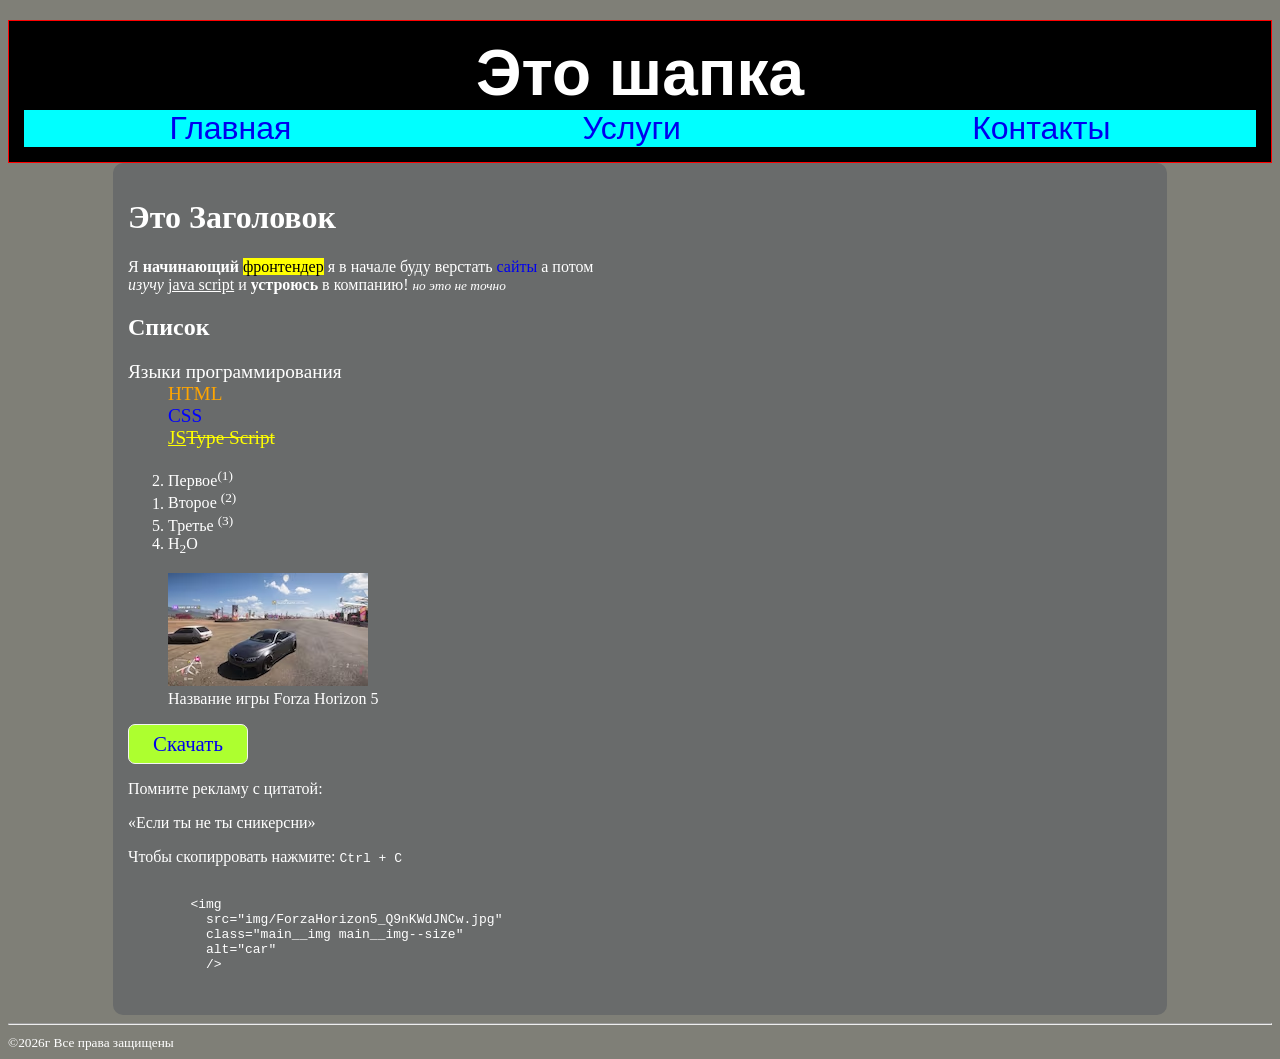
<file: index.html>
<!doctype html>
<html lang="ru">
  <head>
    <meta charset="UTF-8" />
    <meta name="viewport" content="width=device-width, initial-scale=1.0" />
    <meta
      name="description"
      content="Профессиональная разработка и вёрстка сайтов точно по вашему макету. Гарантия адаптивности под мобильные устройства. Закажите расчет стоимости на сайте!"
    />
    <meta name="author" content="Иван Иванов" />
    <meta property="og:title" content="Типа сайт" />
    <meta
      property="og:image"
      content="https://static-basket-01.wbbasket.ru/vol2/site/i/wb-og-win.jpg"
    />
    <meta
      property="og:description"
      content="Я начинающий фронтендер, верстаю сайты по макетам. Здесь мои работы и контакты."
    />
    <link rel="stylesheet" href="css/style.css" />
    <title>Мой Сайт</title>
  </head>

  <body>
    <header class="header">
      <p class="header__text header__text--bold">Это шапка</p>
      <nav class="header__nav">
        <a class="header__link" href="index.html">Главная</a>
        <a class="header__link" href="services.html">Услуги</a>
        <a class="header__link" href="contacts.html">Контакты</a>
      </nav>
    </header>

    <main class="main">
      <div class="main__container">
        <h1 class="main__title">Это Заголовок</h1>

        <p>
          Я <b>начинающий</b> <mark>фронтендер</mark> я в начале буду верстать
          <a
            class="main__text main__text--none"
            href="#"
            rel="noopener noreferrer"
            target="_blank"
            >сайты</a
          >
          а потом <br />
          <em>изучу</em> <u>java script</u> и <strong>устроюсь</strong> в
          компанию!
          <small><i>но это не точно</i></small>
        </p>

        <h2>Список</h2>
        <div class="skills">
          <dl class="skills__table">
            <dt>Языки программирования</dt>
            <dd class="skills__text skills__text--orange">HTML</dd>
            <dd class="skills__text skills__text--blue">CSS</dd>
            <dd class="skills__text skills__text--yellow">
              <ins>JS</ins><del>Type Script</del>
            </dd>
          </dl>
        </div>
        <ol start="2" type="1" reversed>
          <li>Первое<sup>(1)</sup></li>
          <li>Второе <sup>(2)</sup></li>
          <li value="5">Третье <sup>(3)</sup></li>
          <li>H<sub>2</sub>O</li>
        </ol>

        <figure>
          <picture>
            <source
              type="image/avif"
              srcset="
                img/ForzaHorizon5_Q9nKWdJNCw_1x.avif 1x,
                img/ForzaHorizon5_Q9nKWdJNCw_2x.avif 2x,
                img/ForzaHorizon5_Q9nKWdJNCw_3x.avif 3x
              "
            />

            <source
              type="webp"
              srcset="
                img/ForzaHorizon5_Q9nKWdJNCw_1x.webp 1x,
                img/ForzaHorizon5_Q9nKWdJNCw_2x.webp 2x,
                img/ForzaHorizon5_Q9nKWdJNCw_3x.webp 3x
              "
            />

            <img
              src="img/ForzaHorizon5_Q9nKWdJNCw_1x.jpg"
              srcset="
                img/ForzaHorizon5_Q9nKWdJNCw_2x 2x,
                img/ForzaHorizon5_Q9nKWdJNCw_3x 3x
              "
              width="200"
              height="113"
              class="main__img main__img--size"
              alt="car"
            />
          </picture>
          <figcaption>Название игры Forza Horizon 5</figcaption>
        </figure>
        <a
          class="main__button"
          href="img/ForzaHorizon5_Q9nKWdJNCw.jpg"
          title="Скачать фото"
          download="Фото из форзы"
          >Скачать</a
        >
        <p>Помните рекламу с цитатой:</p>
        <q>Если ты не ты сникерсни</q>
        <p>Чтобы скопирровать нажмите: <code>Ctrl + C</code></p>
        <pre><code>
        &lt;img
          src="img/ForzaHorizon5_Q9nKWdJNCw.jpg"
          class="main__img main__img--size"
          alt="car"
          /&gt;
        </code></pre>
      </div>
    </main>

    <footer class="footer">
      <hr />
      <small class="footer__copy">&copy;2026г Все права защищены</small>
    </footer>
  </body>
</html>
</file>
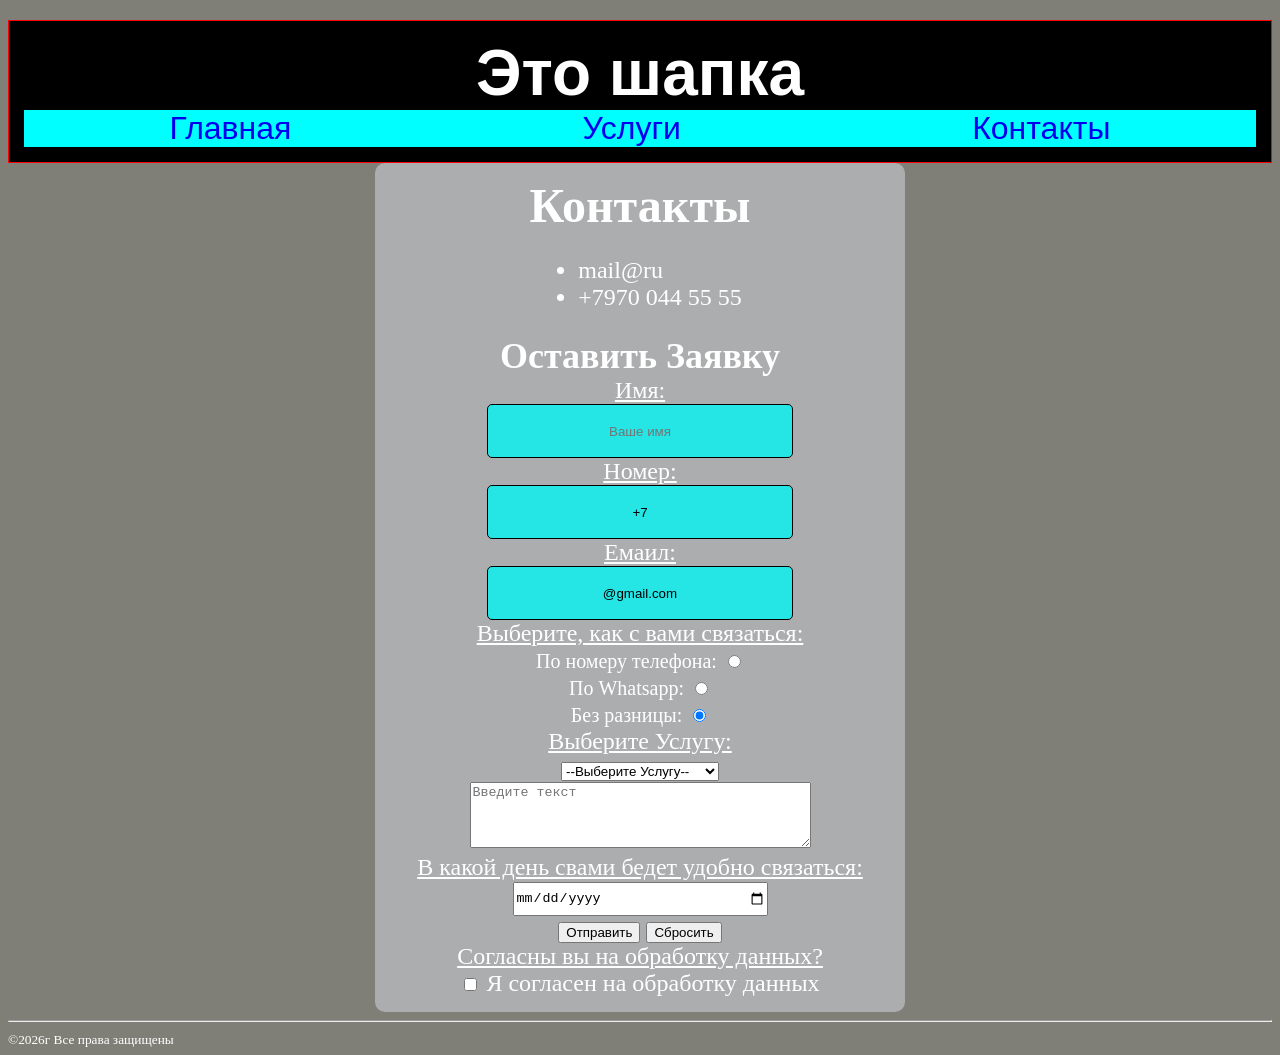
<file: contacts.html>
<!doctype html>
<html lang="ru">
  <head>
    <meta charset="UTF-8" />
    <meta name="viewport" content="width=device-width, initial-scale=1.0" />
    <link rel="stylesheet" href="css/style.css" />
    <title>Мой Сайт</title>
  </head>
  <body>
    <header class="header">
      <p class="header__text header__text--bold">Это шапка</p>
      <nav class="header__nav">
        <a class="header__link" href="index.html">Главная</a>
        <a class="header__link" href="services.html">Услуги</a>
        <a class="header__link" href="contacts.html">Контакты</a>
      </nav>
    </header>

    <div class="main__contacts">
      <h1 class="contacts__title">Контакты</h1>
      <ul>
        <li>mail@ru</li>
        <li>+7970 044 55 55</li>
      </ul>

      <h2 class="contacts__title-2">Оставить Заявку</h2>
      <form class="form" action="#">
        <!-- Блок Имя -->
        <div>
          <span class="form__name form__name-1">
            <label for="username"><u>Имя:</u></label>
          </span>
          <input
            id="username"
            type="text"
            placeholder="Ваше имя"
            name="username"
            value=""
            required
          />
        </div>

        <!-- Блок Номер телефона -->
        <div>
          <span class="form__name form__name-2">
            <label for="number"><u>Номер:</u></label>
          </span>
          <input
            id="number"
            type="tel"
            placeholder="номер тел"
            name="number"
            value="+7"
            required
          />
        </div>
        <div>
          <span class="form__name form__name-3">
            <label for="email"><u>Емаил:</u></label></span
          >
          <input
            id="email"
            type="email"
            placeholder="Емаил"
            name="email"
            value="@gmail.com"
          />
        </div>
        <!-- Ошибка исправлена: здесь строго один закрывающий тег -->

        <!-- Блок выбора связи -->
        <div>
          <u>Выберите, как с вами связаться:</u>
          <div>
            <div>
              <label for="contact-phone"
                ><small>По номеру телефона:</small></label
              >
              <input
                type="radio"
                id="contact-phone"
                name="contact_method"
                value="phone"
              />
            </div>
            <div>
              <label for="contact-whatsapp"><small>По Whatsapp:</small></label>
              <input
                type="radio"
                id="contact-whatsapp"
                name="contact_method"
                value="whatsapp"
              />
            </div>
            <div>
              <label for="contact-any"><small>Без разницы:</small></label>
              <input
                type="radio"
                id="contact-any"
                name="contact_method"
                value="any"
                checked
              />
            </div>
          </div>
        </div>

        <!-- Блок выбора услуги -->
        <div>
          <label for="site-option"><u>Выберите Услугу:</u></label
          ><br />
          <select name="site-select" id="site-option" required>
            <option value="">--Выберите Услугу--</option>
            <optgroup label="Верстка на HTML&CSS">
              <option value="Верстка по макету">Верстка по макету</option>
              <option value="Верстка без макета">Верстка без макета</option>
            </optgroup>
          </select>
        </div>

        <!-- Блок Текст и Кнопки -->
        <div>
          <div>
            <textarea
              name="text"
              rows="4"
              cols="40"
              placeholder="Введите текст"
            ></textarea>

            <div>
              <span class="form__date">
                <label for="date"
                  ><u>В какой день свами бедет удобно связаться:</u></label
                >
              </span>
              <input id="date" type="date" name="date" required />
            </div>
          </div>

          <button type="submit" title="Отправить форму">Отправить</button>
          <button type="reset" title="Сбросить форму">Сбросить</button>
        </div>

        <div>  
         
            <label for="checked-form"
              ><u>Согласны вы на обработку данных?</u></label
            >
          
          <div>
            <label for="">
            <input
              type="checkbox"
              name="form__yes"
              value=""
              required
            />
           Я согласен на обработку данных
           </label>
          </div>
        </div>
      </form>
    </div>

    <footer class="footer">
      <hr />
      <small class="footer__copy">&copy;2026г Все права защищены</small>
    </footer>
  </body>
</html>
</file>
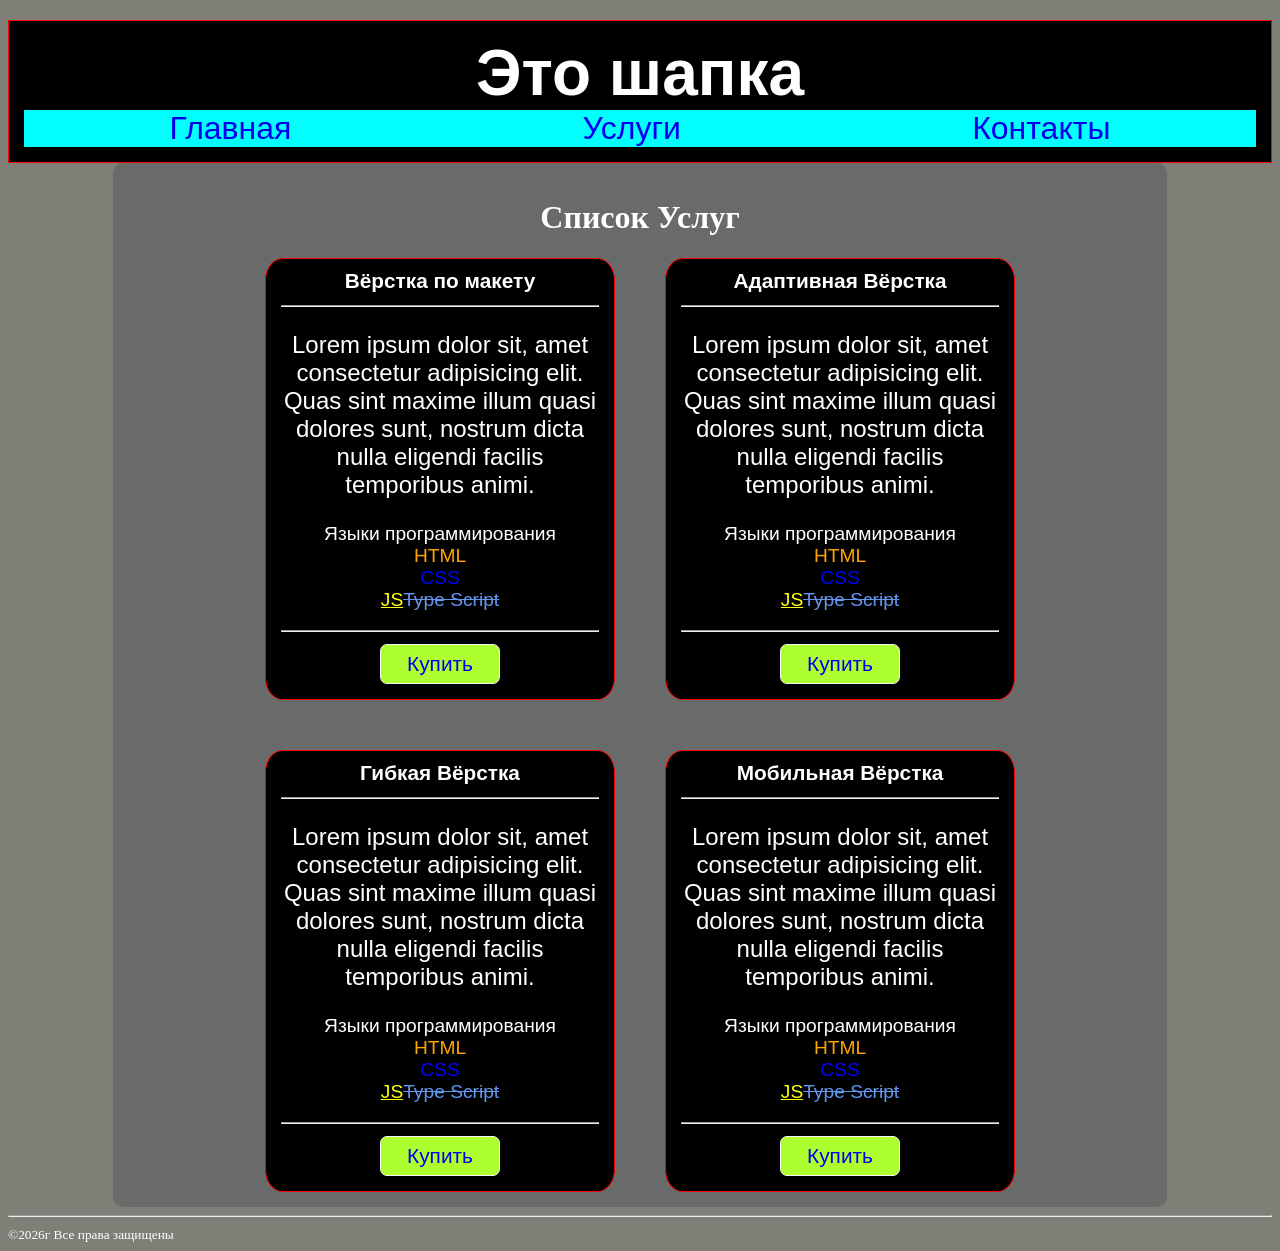
<file: services.html>
<!doctype html>
<html lang="ru">
  <head>
    <meta charset="UTF-8" />
    <meta name="viewport" content="width=device-width, initial-scale=1.0" />
    <link rel="stylesheet" href="css/style.css" />
    <title>Мой Сайт</title>
  </head>

  <body>
    <header class="header">
      <p class="header__text header__text--bold">Это шапка</p>
      <nav class="header__nav">
        <a class="header__link" href="index.html">Главная</a>
        <a class="header__link" href="services.html">Услуги</a>
        <a class="header__link" href="contacts.html">Контакты</a>
      </nav>
    </header>

    <main class="main main-services">
      <h1 class="main-services__title">Список Услуг</h1>

      <div class="main-services__container">
        <div class="main-services__cards">
          <h3 class="main-services__cards-title">Вёрстка по макету</h3>
          <hr />
          <p>
            Lorem ipsum dolor sit, amet consectetur adipisicing elit. Quas sint
            maxime illum quasi dolores sunt, nostrum dicta nulla eligendi
            facilis temporibus animi.
          </p>
          <dl class="skills">
            <dt>Языки программирования</dt>
            <dd
              class="skills__text skills__text--no-margin skills__text--orange"
            >
              HTML
            </dd>
            <dd class="skills__text skills__text--no-margin skills__text--blue">
              CSS
            </dd>
            <dd
              class="skills__text skills__text--no-margin skills__text--yellow"
            >
              <ins>JS</ins
              ><del class="skills__text--cornflowerblue">Type Script</del>
            </dd>
          </dl>
          <hr />
          <div class="main__button--flex">
            <a class="main__button" href="#" title="Купить Услугу">Купить</a>
          </div>
        </div>
        <div class="main-services__cards">
          <h3 class="main-services__cards-title">Адаптивная Вёрстка</h3>
          <hr />
          <p>
            Lorem ipsum dolor sit, amet consectetur adipisicing elit. Quas sint
            maxime illum quasi dolores sunt, nostrum dicta nulla eligendi
            facilis temporibus animi.
          </p>
          <dl class="skills">
            <dt>Языки программирования</dt>
            <dd
              class="skills__text skills__text--no-margin skills__text--orange"
            >
              HTML
            </dd>
            <dd class="skills__text skills__text--no-margin skills__text--blue">
              CSS
            </dd>
            <dd
              class="skills__text skills__text--no-margin skills__text--yellow"
            >
              <ins>JS</ins
              ><del class="skills__text--cornflowerblue">Type Script</del>
            </dd>
          </dl>

          <hr />
          <div class="main__button--flex">
            <a class="main__button" href="#" title="Купить Услугу">Купить</a>
          </div>
        </div>
        <div class="main-services__cards">
          <h3 class="main-services__cards-title">Гибкая Вёрстка</h3>
          <hr />
          <p>
            Lorem ipsum dolor sit, amet consectetur adipisicing elit. Quas sint
            maxime illum quasi dolores sunt, nostrum dicta nulla eligendi
            facilis temporibus animi.
          </p>

          <dl class="skills">
            <dt>Языки программирования</dt>
            <dd
              class="skills__text skills__text--no-margin skills__text--orange"
            >
              HTML
            </dd>
            <dd class="skills__text skills__text--no-margin skills__text--blue">
              CSS
            </dd>
            <dd
              class="skills__text skills__text--no-margin skills__text--yellow"
            >
              <ins>JS</ins
              ><del class="skills__text--cornflowerblue">Type Script</del>
            </dd>
          </dl>

          <hr />
          <div class="main__button--flex">
            <a class="main__button" href="#" title="Купить Услугу">Купить</a>
          </div>
        </div>
        <div class="main-services__cards">
          <h3 class="main-services__cards-title">Мобильная Вёрстка</h3>
          <hr />
          <p>
            Lorem ipsum dolor sit, amet consectetur adipisicing elit. Quas sint
            maxime illum quasi dolores sunt, nostrum dicta nulla eligendi
            facilis temporibus animi.
          </p>

          <dl class="skills">
            <dt>Языки программирования</dt>
            <dd
              class="skills__text skills__text--no-margin skills__text--orange"
            >
              HTML
            </dd>
            <dd class="skills__text skills__text--no-margin skills__text--blue">
              CSS
            </dd>
            <dd
              class="skills__text skills__text--no-margin skills__text--yellow"
            >
              <ins>JS</ins
              ><del class="skills__text--cornflowerblue">Type Script</del>
            </dd>
          </dl>
          <hr />
          <div class="main__button--flex">
            <a class="main__button" href="#" title="Купить Услугу">Купить</a>
          </div>
        </div>
      </div>
    </main>

    <footer class="footer">
      <hr />
      <small class="footer__copy">&copy;2026г Все права защищены</small>
    </footer>
  </body>
</html>
</file>
<file: css/style.css>
body {
  background-color: rgb(127, 127, 119);
  color: white;
}

.header {
  font-size: 4rem;
  background-color: black;
  text-align: center;
  padding: 15px;
  margin-top: 20px;
  border: 1px solid red;
  box-sizing: border-box;
  font-family: Arial, Helvetica, sans-serif;
}

.header__text--bold {
  font-weight: bold;
  margin: 0;
}

.header__nav {
  background-color: aqua;
  font-size: 2rem;
  display: flex;
  text-align: center;
  justify-content: space-around;
  flex-wrap: wrap;
}

.header__link {
  text-decoration: none;
}

.main {
  width: 80vw;
  background-color: rgb(105, 107, 107);
  border-radius: 10px;
  padding: 15px;
  margin-left: auto;
  margin-right: auto;
}

.main__text--none {
  text-decoration: none;
}

.skills {
  font-size: 1.2rem;
}

.skills__text--orange {
  color: orange;
}

.skills__text--blue {
  color: blue;
}

.skills__text--yellow {
  color: yellow;
}

.skills__text--cornflowerblue {
  color: cornflowerblue;
}

.main__img--size {
  width: 200px;
  max-width: 100%;
  height: auto;
}

.main__button {
  display: flex;
  text-align: center;
  justify-content: center;
  align-items: center;
  font-size: 1.3rem;
  text-decoration: none;
  width: 120px;
  height: 40px;
  border: 1px solid rgb(243, 243, 243);
  box-sizing: border-box;
  background-color: greenyellow;
  border-radius: 7px;
}

.form__name {
  display: block;
  margin: 0;
}

.main-services__title {
  text-align: center;
}

.main-services__container {
  display: flex;
  flex-wrap: wrap;
  gap: 50px;
  justify-content: center;
  align-items: center;
}

.main-services__cards {
  width: 350px;

  padding: 15px;

  border: 1px solid red;
  background-color: black;
  border-radius: 5%;
  box-sizing: border-box;
  text-align: center;
  font-size: 1.5rem;
  padding-top: 10px;
  font-family: Arial, Helvetica, sans-serif;
}

.main-services__cards-title {
  font-size: 1.3rem;
  margin: 0 0 10px;
}

.main__button--flex {
  display: flex;
  justify-content: center;
}

.skills__text--no-margin {
  margin: 0;
}

.main__contacts {
  background-color: rgb(171, 173, 174);
  border-radius: 10px;
  padding: 15px;
  display: flex;
  flex-direction: column;
  align-items: center;
  font-size: 1.5rem;
  margin-left: auto;
  margin-right: auto;
  max-width: 500px;
}

.contacts__title {
  margin: 0;
}

.form {
  display: flex;
  text-align: center;
  flex-direction: column;
}

#username {
  width: 300px;
  height: 50px;
  border-radius: 5px;
  background-color: rgb(37, 229, 229);
  border: 1px solid black;
  text-align: center;
}

#number {
  width: 300px;
  height: 50px;
  border-radius: 5px;
  background-color: rgb(37, 229, 229);
  border: 1px solid black;
  text-align: center;
}

#email {
  width: 300px;
  height: 50px;
  border-radius: 5px;
  background-color: rgb(37, 229, 229);
  border: 1px solid black;
  text-align: center;
}

#date {
  width: 250px;
  height: 30px;
}

.contacts__title-2 {
  margin: 0;
}
</file>
